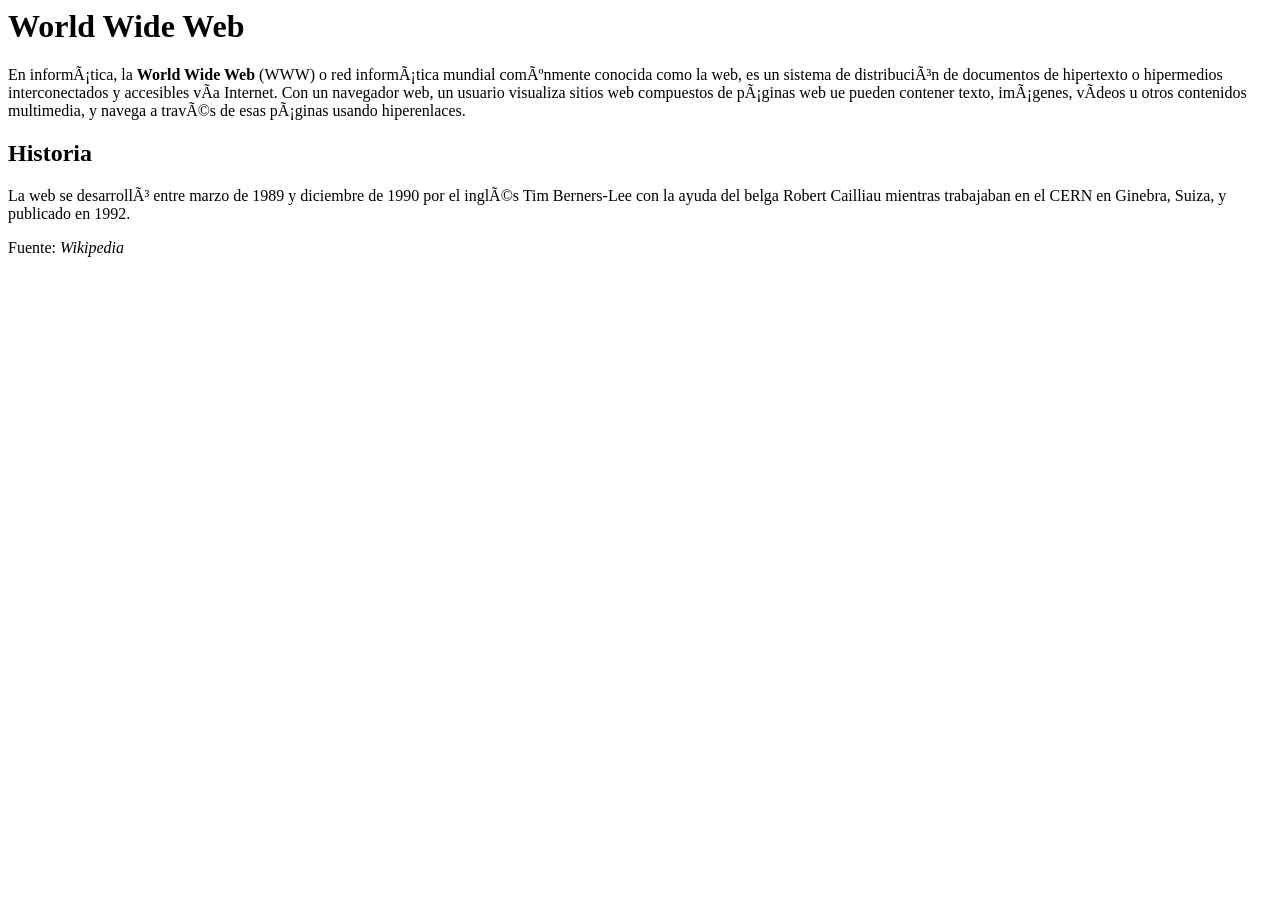
<file: index.html>
<html lang=”es”> <!--Faltaban comillas en el valor del atributo -->

<head>

    <meta charset=”UTF-65”>
    <meta name="viewport" content="Ejercicio HTML - Corrige los errores">
    <!--Colocar el meta en el mismo nivel que los demas -->
    <meta name="viewport" content="width=device-width,initial-scale=1.0">

    <title>World Wide Web</title> <!--title Debe estar dentro de head-->

</head>

<body>


    <h1>World Wide Web</h1> <!--Debe estar alineado despues de body-->

        <p> <!--No habia cierre en strong y p-->
        En informática, la <strong>World Wide Web</strong> (WWW) o red informática mundial comúnmente conocida como la
        web, es un sistema de distribución de documentos de hipertexto o hipermedios interconectados y
        accesibles vía Internet. Con un navegador web, un usuario visualiza sitios web compuestos de páginas web
        ue pueden contener texto, imágenes, vídeos u otros contenidos multimedia, y navega a través de esas
        páginas usando hiperenlaces.
        </p>

    <h2>Historia</h2> <!--No habia cierre h2-->

        <p>
        La web se desarrolló entre marzo de 1989 y diciembre de 1990 por el inglés Tim Berners-Lee
        con la ayuda del belga Robert Cailliau mientras trabajaban en el CERN en Ginebra, Suiza,
        y publicado en 1992. <!--Quite em ya que no correspondia en este bloque-->
        </p>

        <p>Fuente: <em>Wikipedia</p></em>

</body><!--No habia cierre en body-->

</html><!--No habia cierre en html-->
</file>
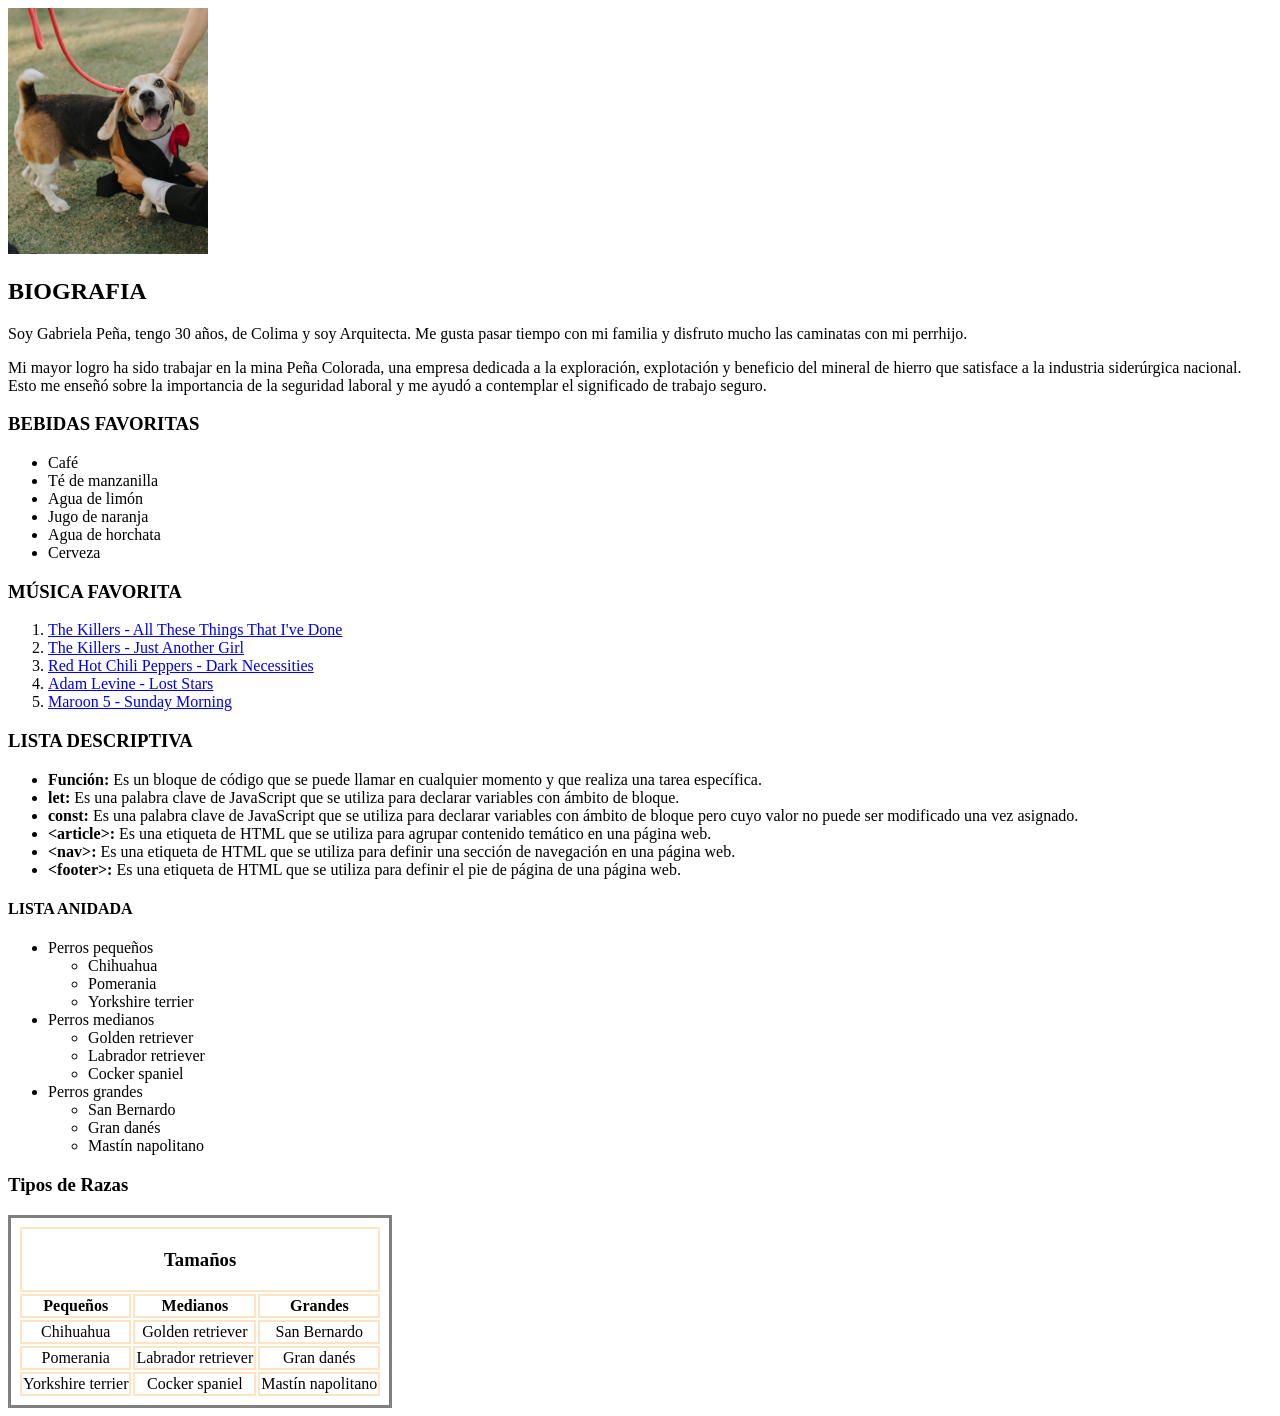
<file: Ejercicio2.html>
<!DOCTYPE html>
<html long="es">

<head>
    <meta charset="UTF-8">
    <meta http-equiv="X-UA-COMPATIBLE" content="IE=edge">
    <meta name="viewport" content="width=device-width, initial-scale=1.0">
	<title>Mi página</title>
    <link rel="icon" href="PAGINA/img/huella.png">
    <link rel="stylesheet" href="./styles.css">
</head>

<body>
	<img src="PAGINA/img/perrito.jpeg"
       width="200xp"
       alt="Perrito beagle vestido con smoking"/>

    <h2>BIOGRAFIA</h2>
	   <p>Soy Gabriela Peña, tengo 30 años, de Colima y soy Arquitecta. Me gusta pasar tiempo con mi familia y disfruto mucho las caminatas con mi perrhijo.</p>

	   <p>Mi mayor logro ha sido trabajar en la mina Peña Colorada, una empresa dedicada a la exploración, explotación y beneficio del mineral de hierro que satisface a la industria siderúrgica nacional. Esto me enseñó sobre la importancia de la seguridad laboral y me ayudó a contemplar el significado de trabajo seguro.</p>


    <h3>BEBIDAS FAVORITAS</h3>
	<ul>
        <li>Café</li>
        <li>Té de manzanilla</li>
        <li>Agua de limón</li>
        <li>Jugo de naranja</li>
        <li>Agua de horchata</li>
        <li>Cerveza</li>
    </ul>

    <h3>MÚSICA FAVORITA</h3>
	<ol>
        <li><a href="https://www.youtube.com/watch?v=sZTpLvsYYHw">The Killers - All These Things That I've Done</a></li>
        <li><a href="https://www.youtube.com/watch?v=3BwzP1laWkQ">The Killers - Just Another Girl</a></li>
        <li><a href="https://www.youtube.com/watch?v=Q0oIoR9mLwc">Red Hot Chili Peppers - Dark Necessities</a></li>
        <li><a href="https://www.youtube.com/watch?v=cL4uhaQ58Rk">Adam Levine - Lost Stars</a></li>
        <li><a href="https://www.youtube.com/watch?v=S2Cti12XBw4">Maroon 5 - Sunday Morning</a></li>
    </ol>
    
    <h3>LISTA DESCRIPTIVA</h3>
    <ul>
        <li><strong>Función:</strong> Es un bloque de código que se puede llamar en cualquier momento y que realiza una tarea específica.</li>
        <li><strong>let:</strong> Es una palabra clave de JavaScript que se utiliza para declarar variables con ámbito de bloque.</li>
        <li><strong>const:</strong> Es una palabra clave de JavaScript que se utiliza para declarar variables con ámbito de bloque pero cuyo valor no puede ser modificado una vez asignado.</li>
        <li><strong>&lt;article&gt;:</strong> Es una etiqueta de HTML que se utiliza para agrupar contenido temático en una página web.</li>
        <li><strong>&lt;nav&gt;:</strong> Es una etiqueta de HTML que se utiliza para definir una sección de navegación en una página web.</li>
        <li><strong>&lt;footer&gt;:</strong> Es una etiqueta de HTML que se utiliza para definir el pie de página de una página web.</li>
    </ul>

    <h4>LISTA ANIDADA</h4>
            <ul>
                <li>Perros pequeños
                  <ul>
                    <li>Chihuahua</li>
                    <li>Pomerania</li>
                    <li>Yorkshire terrier</li>
                  </ul>
                </li>
                <li>Perros medianos
                  <ul>
                    <li>Golden retriever</li>
                    <li>Labrador retriever</li>
                    <li>Cocker spaniel</li>
                  </ul>
                </li>
                <li>Perros grandes
                  <ul>
                    <li>San Bernardo</li>
                    <li>Gran danés</li>
                    <li>Mastín napolitano</li>
                  </ul>
                </li>
            </ul>
    
 
  <section>
      <h3>Tipos de Razas</h3>
      <table class="Tabla razas">

        <thead>
          <tr>
            <th colspan="3"><h3>Tamaños</h3></th>
          </tr>
          <tr>
            <th>Pequeños</th>
            <th>Medianos</th>
            <th>Grandes</th>
          </tr>
        </thead>

        <tbody>
          <tr>
            <td>Chihuahua</td>
            <td>Golden retriever</td>
            <td>San Bernardo</td>
          </tr> 
          <tr> 
            <td>Pomerania</td>
            <td>Labrador retriever</td>
            <td>Gran danés</td>
          </tr>
          <tr>
            <td>Yorkshire terrier</td>
            <td>Cocker spaniel</td>
            <td>Mastín napolitano</td>
          </tr>   
        </tbody>

    </table>
  </section>

</body>
</html>
</file>
<file: styles.css>
table{
    text-align: center;
    border: 3px solid grey;
    padding: 7px;

}
th, td{
    text-align: center;
    border: 2px solid bisque;
}
</file>
